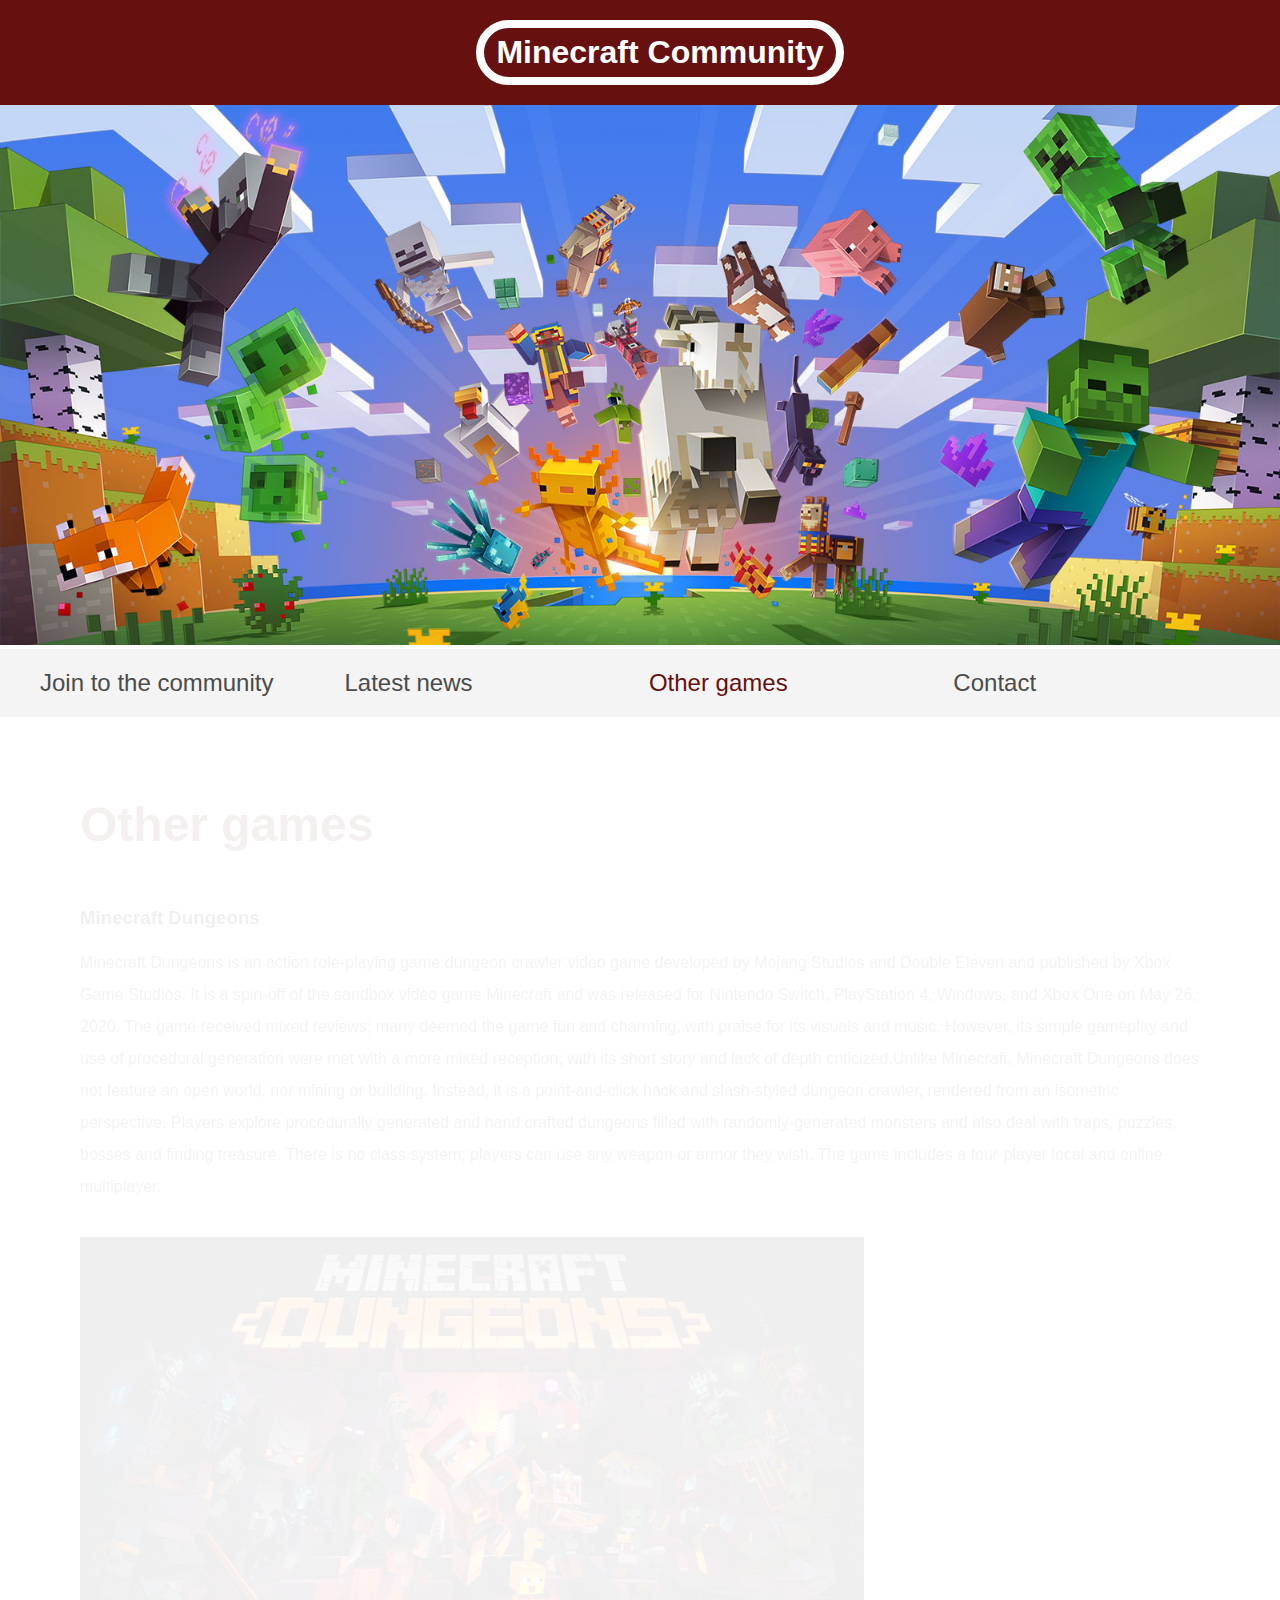
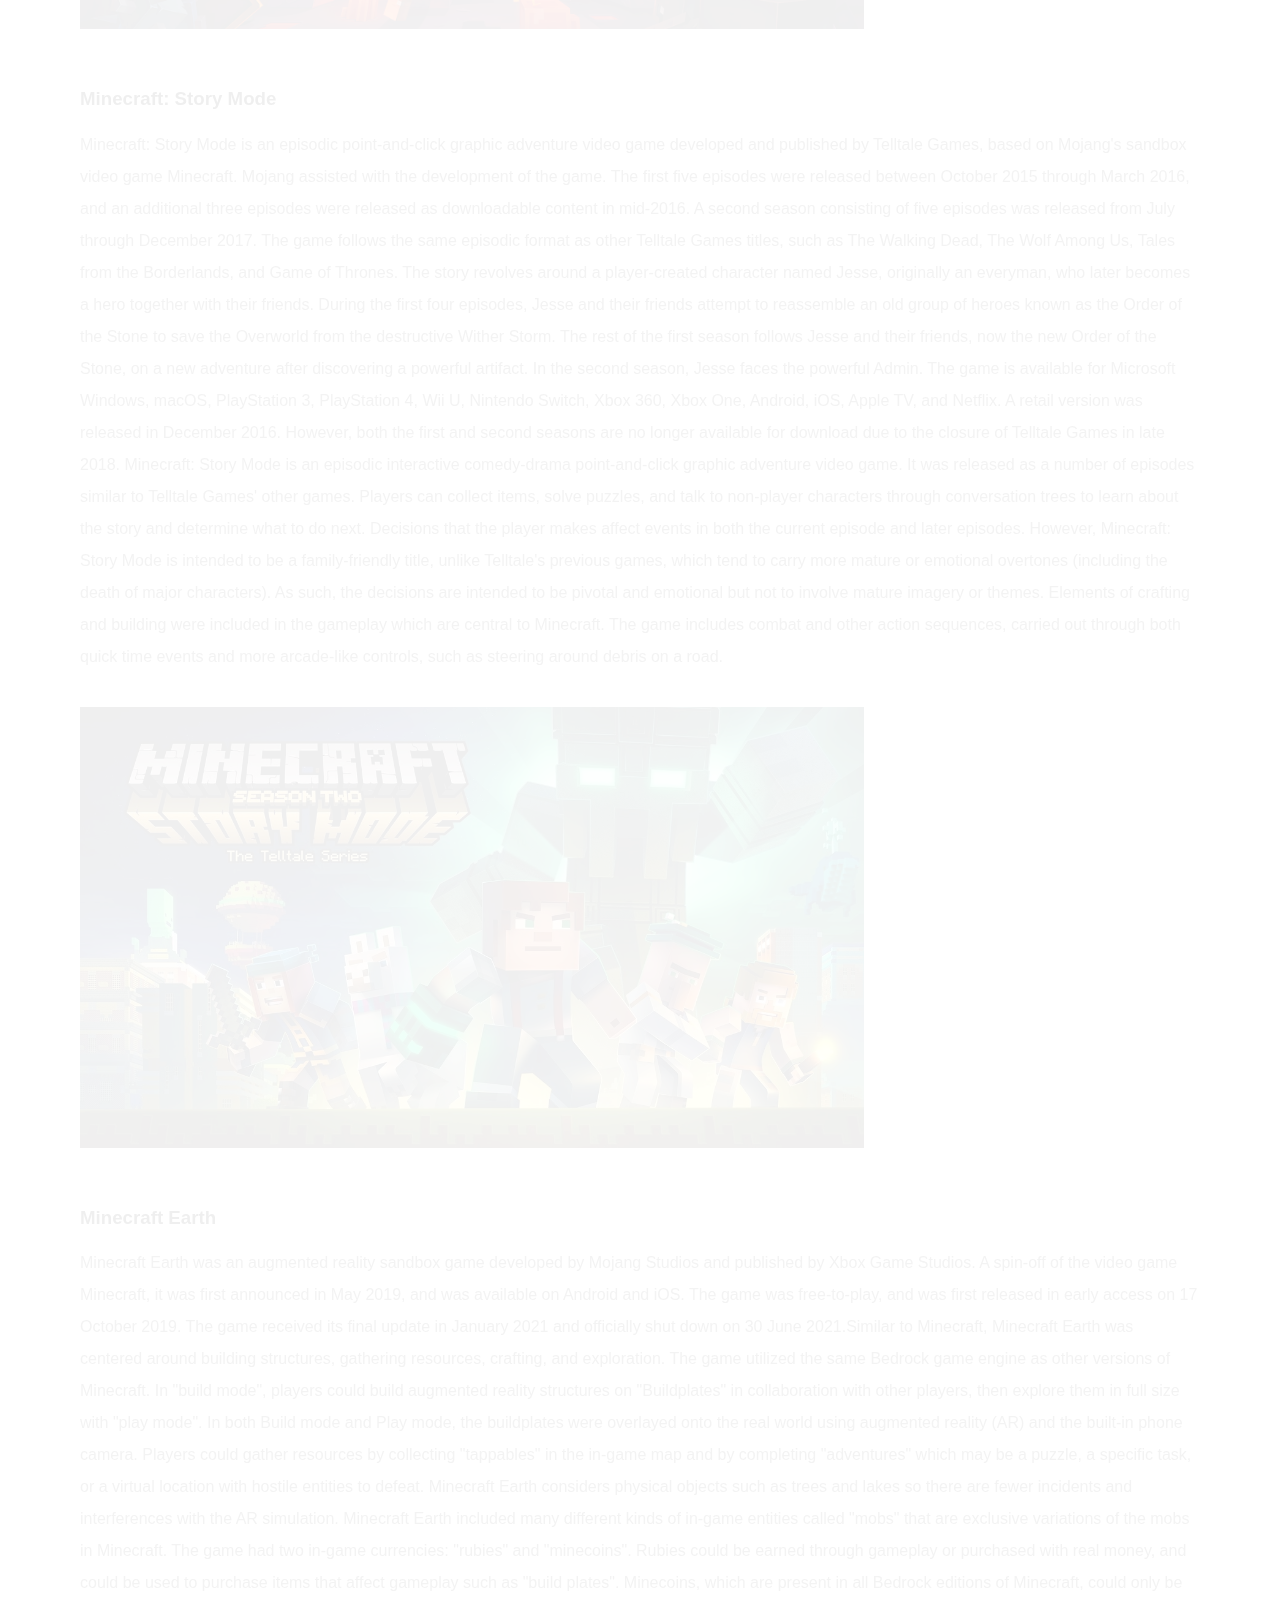
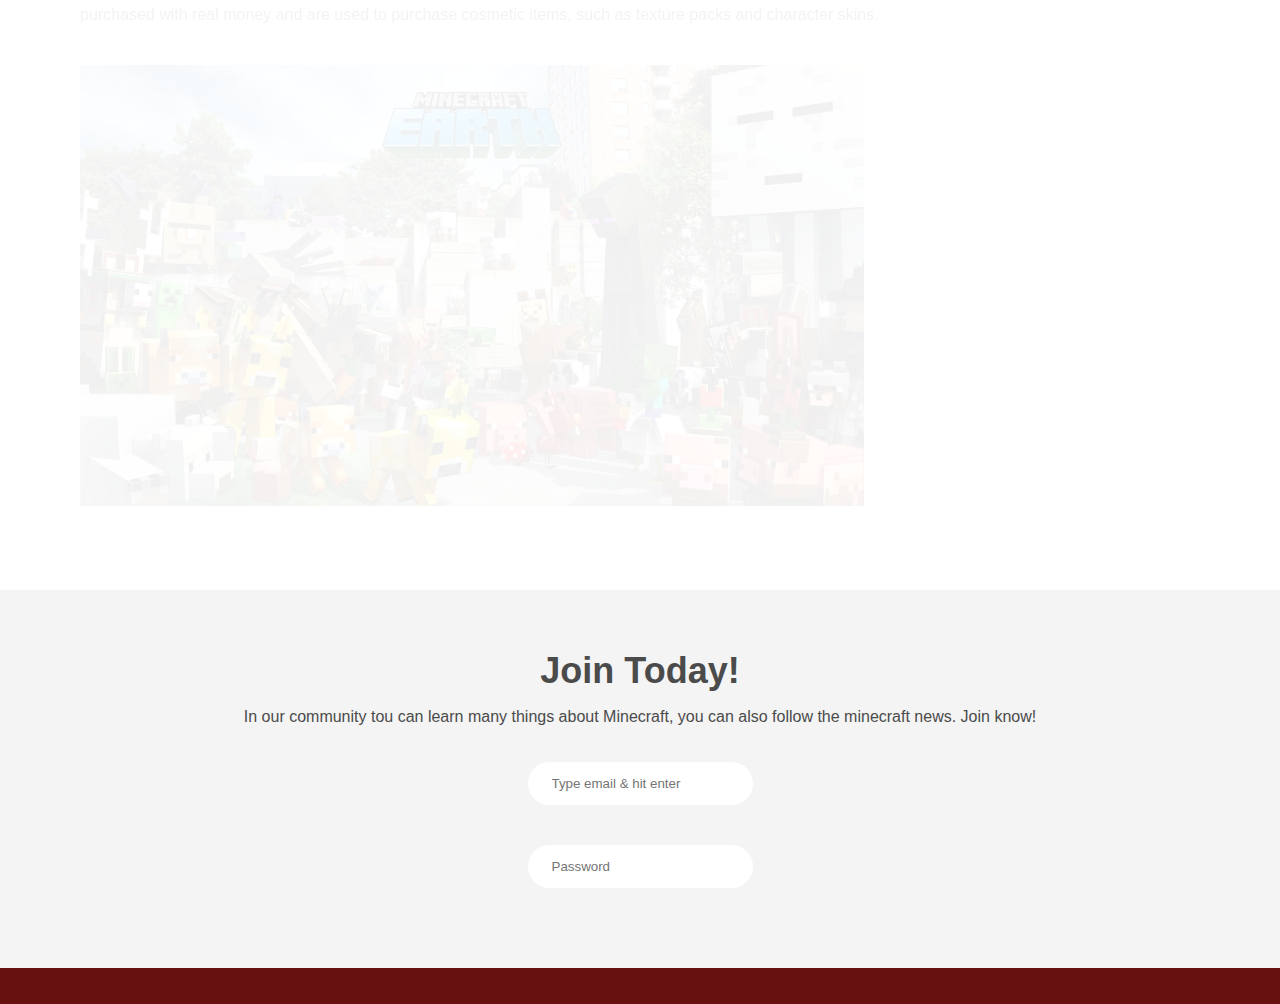
<file: index1.html>
<!DOCTYPE html>
<html lang="ru">
<head>
    <link rel="stylesheet" href="styles1.css">
    <link rel="shortcut icon" href="img/a.png" type="image/x-icon">
    <script src="https://ajax.googleapis.com/ajax/libs/jquery/3.6.0/jquery.min.js"></script>
    <title>Minecraft Community</title>
</head>
<body>
    <script>
        $(document).ready(function() {
            $( '.animate' ).fadeOut( 1 );
            $( '.animate' ).fadeIn( 5000 );
        });
    </script>
    <header>
        <h1>
            Minecraft Community
        </h1>
    </header>
    <section class="banner">
        <img src="img/banner.png" alt="banner" width="100%">
    </section>
    <nav class="main-nav">
        <ul>
            <li>
                <a href="index.html">Join to the community</a>
            </li>
            <li>
                <a href="index2.html">Latest news</a>
            </li>
            <li>
                <a class="join">Other games</a>
            </li>
            <li>
                <a href="index3.html"> Contact</a>
            </li>
        </ul>
    </nav>
    <main class = "animate">
        <article>
            <h2>
               Other games 
            </h2>
            <br><br>
             <h3>
                Minecraft Dungeons
             </h3>
             <p>
                Minecraft Dungeons is an action role-playing game dungeon crawler video game developed by Mojang Studios and Double Eleven and published by Xbox Game Studios. It is a spin-off of the sandbox video game Minecraft and was released for Nintendo Switch, PlayStation 4, Windows, and Xbox One on May 26, 2020. The game received mixed reviews; many deemed the game fun and charming, with praise for its visuals and music. However, its simple gameplay and use of procedural generation were met with a more mixed reception, with its short story and lack of depth criticized.Unlike Minecraft, Minecraft Dungeons does not feature an open world, nor mining or building. Instead, it is a point-and-click hack and slash-styled dungeon crawler, rendered from an isometric perspective. Players explore procedurally generated and hand crafted dungeons filled with randomly-generated monsters and also deal with traps, puzzles, bosses and finding treasure. There is no class system; players can use any weapon or armor they wish. The game includes a four-player local and online multiplayer.
            </p>
            <br>
            <img src="img/imgd.jpg" alt="gg" width="70%" class="gg">
            <br><br><br>
            <h3>
                Minecraft: Story Mode
            </h3>
            <p>
                Minecraft: Story Mode is an episodic point-and-click graphic adventure video game developed and published by Telltale Games, based on Mojang's sandbox video game Minecraft. Mojang assisted with the development of the game. The first five episodes were released between October 2015 through March 2016, and an additional three episodes were released as downloadable content in mid-2016. A second season consisting of five episodes was released from July through December 2017.

The game follows the same episodic format as other Telltale Games titles, such as The Walking Dead, The Wolf Among Us, Tales from the Borderlands, and Game of Thrones. The story revolves around a player-created character named Jesse, originally an everyman, who later becomes a hero together with their friends. During the first four episodes, Jesse and their friends attempt to reassemble an old group of heroes known as the Order of the Stone to save the Overworld from the destructive Wither Storm. The rest of the first season follows Jesse and their friends, now the new Order of the Stone, on a new adventure after discovering a powerful artifact. In the second season, Jesse faces the powerful Admin.

The game is available for Microsoft Windows, macOS, PlayStation 3, PlayStation 4, Wii U, Nintendo Switch, Xbox 360, Xbox One, Android, iOS, Apple TV, and Netflix. A retail version was released in December 2016. However, both the first and second seasons are no longer available for download due to the closure of Telltale Games in late 2018.
Minecraft: Story Mode is an episodic interactive comedy-drama point-and-click graphic adventure video game. It was released as a number of episodes similar to Telltale Games' other games. Players can collect items, solve puzzles, and talk to non-player characters through conversation trees to learn about the story and determine what to do next. Decisions that the player makes affect events in both the current episode and later episodes. However, Minecraft: Story Mode is intended to be a family-friendly title, unlike Telltale's previous games, which tend to carry more mature or emotional overtones (including the death of major characters). As such, the decisions are intended to be pivotal and emotional but not to involve mature imagery or themes. Elements of crafting and building were included in the gameplay which are central to Minecraft. The game includes combat and other action sequences, carried out through both quick time events and more arcade-like controls, such as steering around debris on a road.
            </p>
            <br>
            <img src="img/msm.jpeg" alt="gg" class='ggg' width="70%">
            <br><br><br>
            <h3>
                Minecraft Earth
            </h3>
            <p>Minecraft Earth was an augmented reality sandbox game developed by Mojang Studios and published by Xbox Game Studios. A spin-off of the video game Minecraft, it was first announced in May 2019, and was available on Android and iOS. The game was free-to-play, and was first released in early access on 17 October 2019. The game received its final update in January 2021 and officially shut down on 30 June 2021.Similar to Minecraft, Minecraft Earth was centered around building structures, gathering resources, crafting, and exploration. The game utilized the same Bedrock game engine as other versions of Minecraft. In "build mode", players could build augmented reality structures on "Buildplates" in collaboration with other players, then explore them in full size with "play mode". In both Build mode and Play mode, the buildplates were overlayed onto the real world using augmented reality (AR) and the built-in phone camera. Players could gather resources by collecting "tappables" in the in-game map and by completing "adventures" which may be a puzzle, a specific task, or a virtual location with hostile entities to defeat. Minecraft Earth considers physical objects such as trees and lakes so there are fewer incidents and interferences with the AR simulation.

                Minecraft Earth included many different kinds of in-game entities called "mobs" that are exclusive variations of the mobs in Minecraft. The game had two in-game currencies: "rubies" and "minecoins". Rubies could be earned through gameplay or purchased with real money, and could be used to purchase items that affect gameplay such as "build plates". Minecoins, which are present in all Bedrock editions of Minecraft, could only be purchased with real money and are used to purchase cosmetic items, such as texture packs and character skins.
            </p>
            <br>
            <img src="img/me.jpg" alt="gg" class='gggg' width="70%">
        </article>
    </main>
    <section class="join">
        <h2>
            Join Today!
        </h2>
        <p>
            In our community tou can learn many things about Minecraft, you can also follow the minecraft news. Join know!
        </p>
        <form><input type="email" name="email" placeholder="Type email & hit enter" required></form>
        <form><input type="password" name="email" placeholder="Password" required></form>
    </section>
    <footer>
        <p class="copyright">
             
        </p>
    </footer>
</body>
</html>
</file>
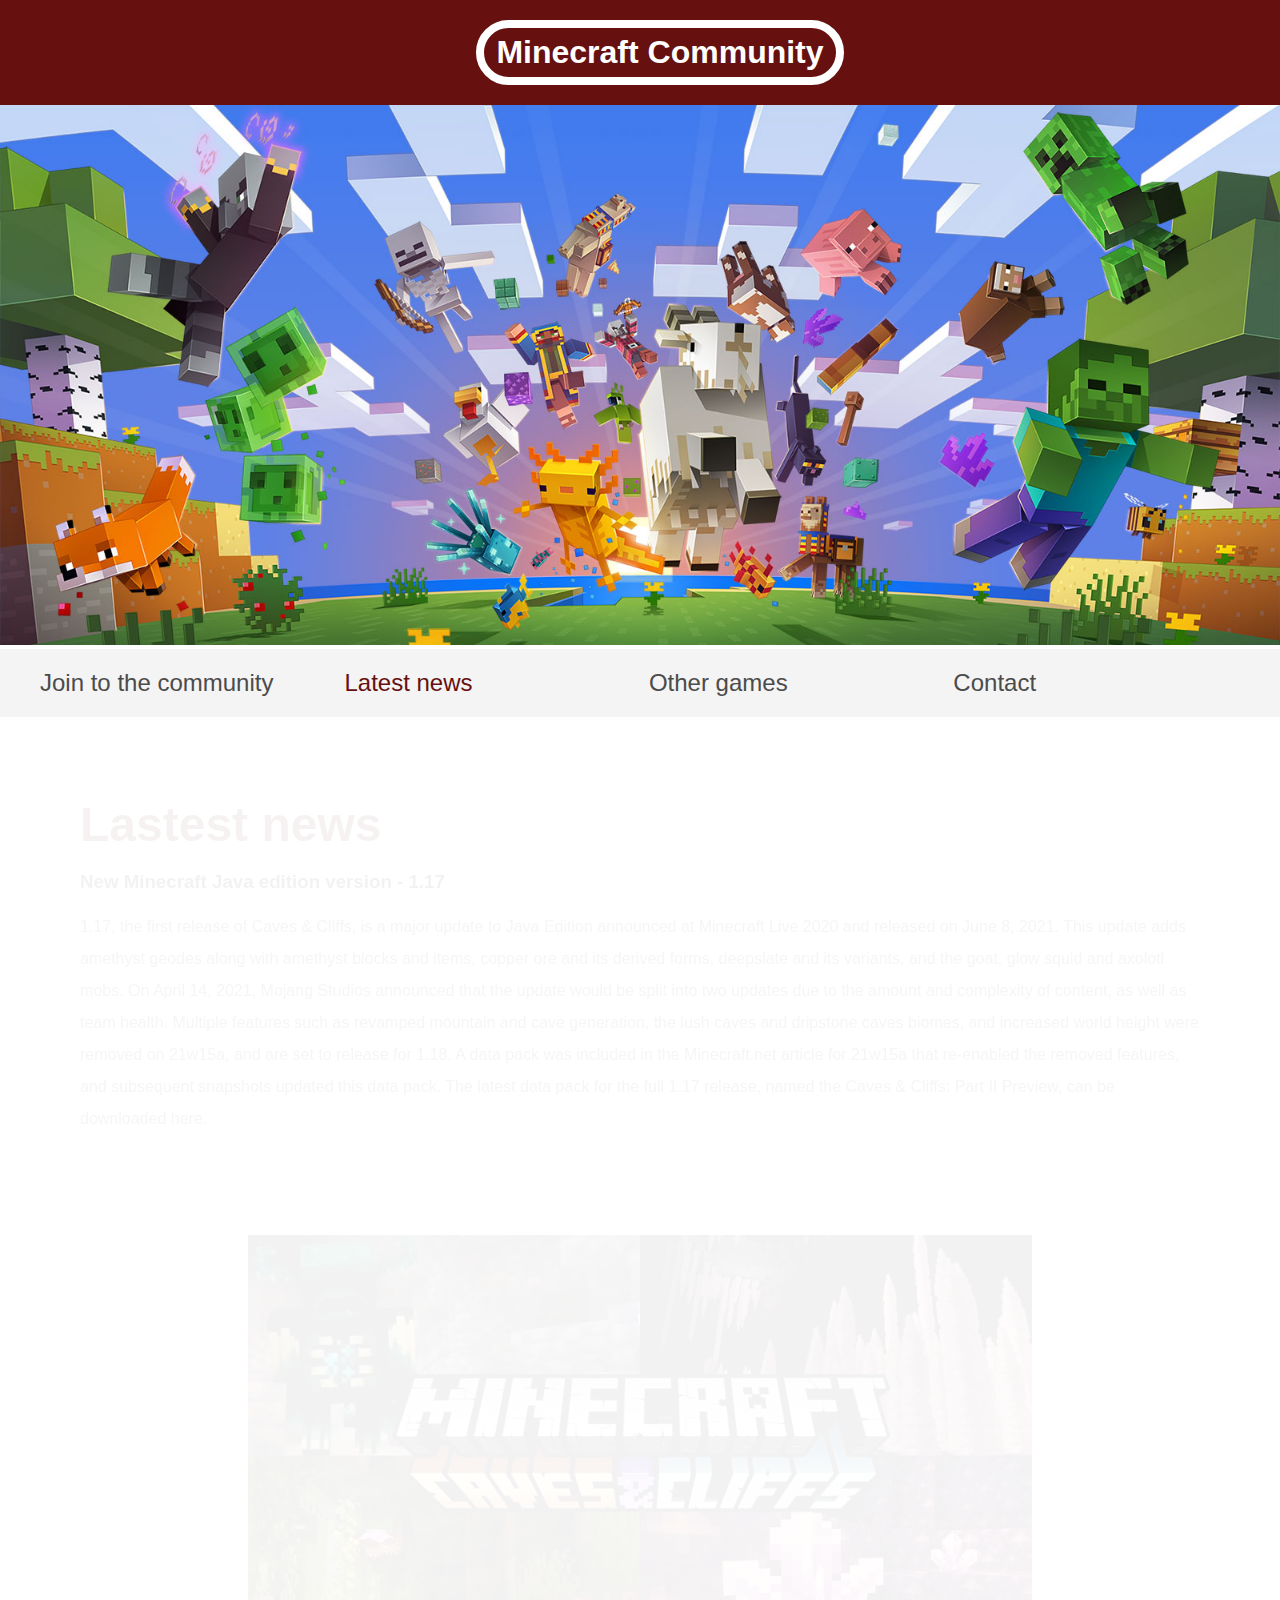
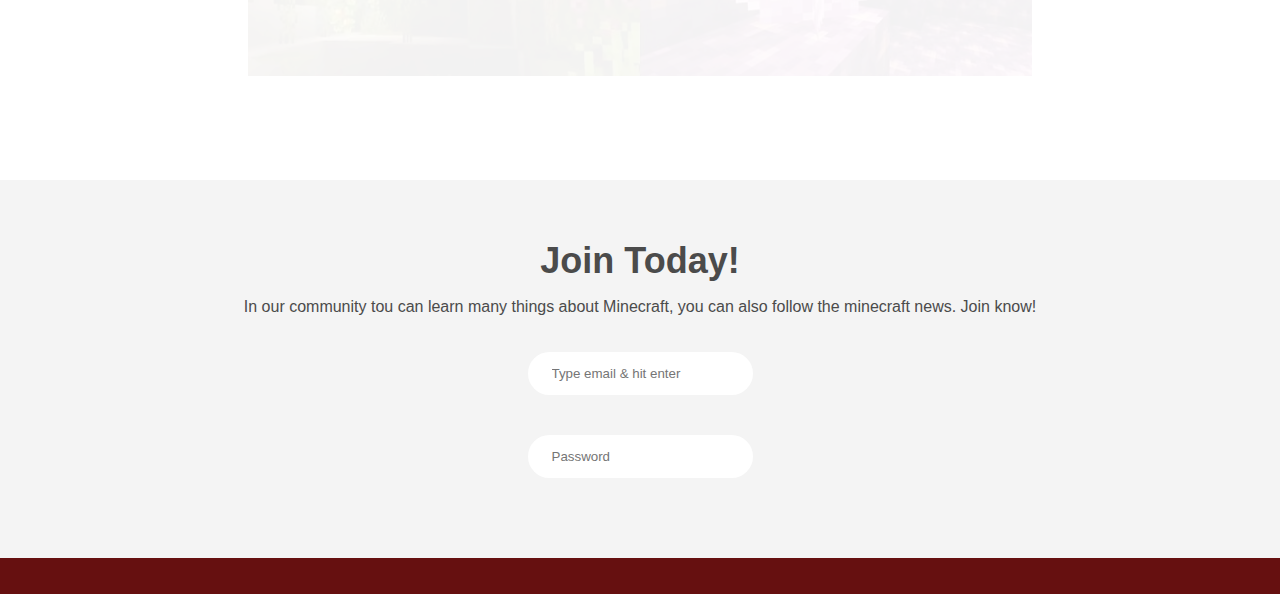
<file: index2.html>
<!DOCTYPE html>
<html lang="ru">
<head>
    <link rel="stylesheet" href="styles.css">
    <link rel="shortcut icon" href="img/a.png" type="image/x-icon" >
    <script src="https://ajax.googleapis.com/ajax/libs/jquery/3.6.0/jquery.min.js"></script>
    <title>Minecraft Community</title>
</head>
<body>
    <script>
        $(document).ready(function() {
            $( '.animate' ).fadeOut( 1 );
            $( '.animate' ).fadeIn( 5000 );
        });
    </script>
    <header>
        <h1>
            Minecraft Community
        </h1>
    </header>
    <section class="banner">
        <img src="img/banner.png" alt="banner" width="100%">
    </section>
    <nav class="main-nav">
        <ul>
            <li>
                <a href="index.html">Join to the community</a>
            </li>
            <li>
                <a class="join">Latest news</a>
            </li>
            <li>
                <a href="index1.html">Other games</a>
            </li>
            <li>
                <a href="index3.html"> Contact</a>
            </li>
        </ul>
    </nav>
    <main class = "animate">
        <article>
            <h2>
                Lastest news
            </h2>
            <h3>
                New Minecraft Java edition version - 1.17
            </h3>
            <p>
                1.17, the first release of Caves & Cliffs, is a major update to Java Edition announced at Minecraft Live 2020 and released on June 8, 2021. This update adds amethyst geodes along with amethyst blocks and items, copper ore and its derived forms, deepslate and its variants, and the goat, glow squid and axolotl mobs.

                On April 14, 2021, Mojang Studios announced that the update would be split into two updates due to the amount and complexity of content, as well as team health. Multiple features such as revamped mountain and cave generation, the lush caves and dripstone caves biomes, and increased world height were removed on 21w15a, and are set to release for 1.18. A data pack was included in the Minecraft.net article for 21w15a that re-enabled the removed features, and subsequent snapshots updated this data pack. The latest data pack for the full 1.17 release, named the Caves & Cliffs: Part II Preview, can be downloaded here.
            </p>

        </article>
        <ul class="images">
            <li>
                <img src="img/imgs.jpg" alt="mario" width="150%">
            </li>
        </ul>
    </main>
    <section class="join">
        <h2>
            Join Today!
        </h2>
        <p>
            In our community tou can learn many things about Minecraft, you can also follow the minecraft news. Join know!
        </p>
        <form><input type="email" name="email" placeholder="Type email & hit enter" required></form>
        <form><input type="password" name="email" placeholder="Password" required></form>
    </section>
    <footer>
        <p class="copyright">
            
        </p>
    </footer>
</body>
</html>
</file>
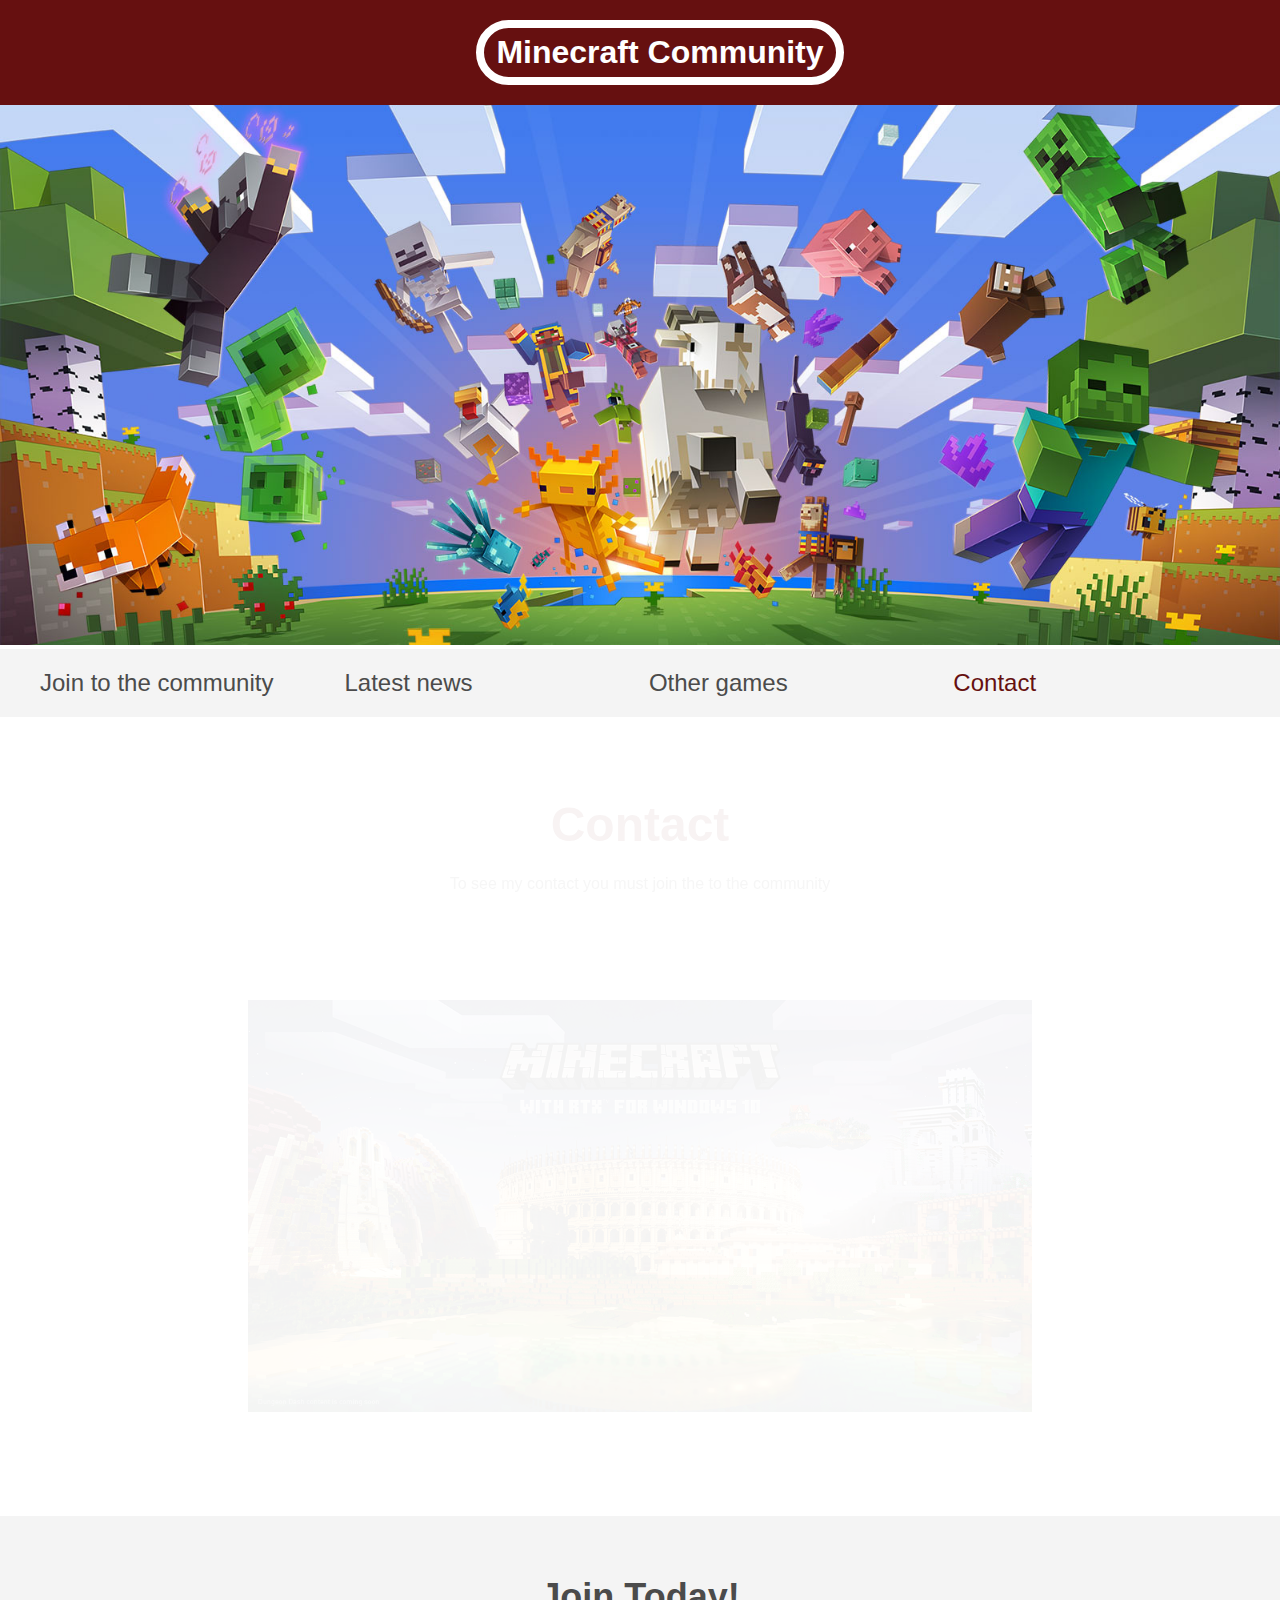
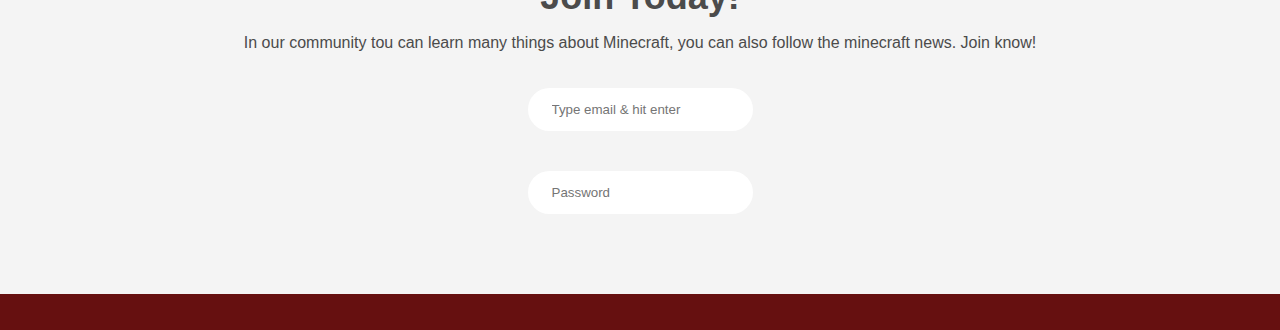
<file: index3.html>
<!DOCTYPE html>
<html lang="ru">
<head>
    <link rel="stylesheet" href="styles3.css">
    <link rel="shortcut icon" href="img/a.png" type="image/x-icon" >
    <script src="https://ajax.googleapis.com/ajax/libs/jquery/3.6.0/jquery.min.js"></script>
    <title>Minecraft Community</title>
</head>
<body>
    <script>
        $(document).ready(function() {
            $( '.animate' ).fadeOut( 1 );
            $( '.animate' ).fadeIn( 5000 );
        });
    </script>
    <header>
        <h1>
            Minecraft Community
        </h1>
    </header>
    <section class="banner">
        <img src="img/banner.png" alt="banner" width="100%">
    </section>
    <nav class="main-nav">
        <ul>
            <li>
                <a href="index.html" >Join to the community</a>
            </li>
            <li>
                <a href="index2.html">Latest news</a>
            </li>
            <li>
                <a href="index1.html">Other games</a>
            </li>
            <li>
                <a href="/contact.html" class="join"> Contact</a>
            </li>
        </ul>
    </nav>
    <main class = "animate">
        <article>
            <h2 align="center">
                Contact
            </h2>
            <p align="center">
                 To see my contact you must join the to the community
            </p>
        </article>
        <ul class="images">
            <li>
                <img src="img/img1.jpg" alt="mario">
            </li>
        </ul>
    </main>
    <section class="join">
        <h2>
            Join Today!
        </h2>
        <p>
            In our community tou can learn many things about Minecraft, you can also follow the minecraft news. Join know!
        </p>
        <form><input type="email" name="email" placeholder="Type email & hit enter" required></form>
        <form><input type="password" name="email" placeholder="Password" required></form>
    </section>
    <footer>
        <p><a name="bottom"></a></p>
        <p class="copyright">
            
        </p>
    </footer>
</body>
</html>
</file>
<file: styles1.css>
body, ul, li, h1, h2, a{
    margin: 0;
    padding: 0;
    font-family: Arial, Helvetica, sans-serif;
}
header{
    background-color: rgb(102, 16, 16);
    padding: 20px;
    text-align: center;
    position: fixed;
    width: 100%;
    z-index: 1;
    top: 0;
    left:0;
}

header h1{
    color: white;
    border: 8px solid white;
    padding: 6px 12px;
    display: inline-block;
    border-radius: 36px;
}
.banner{
    position: relative;
}
.banner img{
    max-width: 100%;
    padding-top: 105px
}
.banner .welcome{
    background-color: #FEB614;
    color: white;
    padding: 30px;
    position: absolute;
    left: 0;
    top: 30%;   
}
.banner h2{
    font-size: 74px;
}
.banner h2 span{
    font-size: 1.3em ;
}

nav{
    background-color: #f4f4f4;
    padding: 20px;
    position: sticky;
    top: 105px;
}
nav ul{
    white-space: nowrap;
    max-width: 1200px;
    margin: 0 auto;

}
nav li{
    width: 25%;
    display: inline-block;
    font-size: 24px;

}
nav li a{
    text-decoration: none;
    color: #4b4b4b;
}

nav li a.join{
    color: rgb(102, 16, 16);
}

main{
    max-width: 100%;
    width: 1200px;
    margin: 80px auto;
    padding: 0 40px;
    box-sizing: border-box;

}

article h2{
    color:rgb(102, 16, 16);
    font-size: 48px;
}

article p{
    line-height: 2em;
    color: #4b4b4b;
}

.images{
    text-align: center;
    margin: 80px 0;
    white-space: nowrap;
}
.images li{
    display: inline-block;
    width: 70%;
    margin: 20px 5%;
}
.images li img{
    max-width: 100%;

}
section.join{
    background: #f4f4f4;
    text-align: center;
    padding: 60px 20px;
    color: #4b4b4b;
}
section.join h2{
    font-size: 36px;
}
form input{
    margin: 20px 0;
    padding: 10px 20px ;
    font-size: 24 px;
    border-radius: 28px;
    border: 4px solid white;
}
footer{
    background: rgb(102, 16, 16);
    color: white;
    padding: 10px;
    text-align: center;
}

nav li a:hover{
 text-decoration: underline;
}

}

form input:focus{
    border: 4px dashed #4b4b4b;

}

form input:valid{
    border: 4px dashed greenyellow;

}

h4 a.Join{
    font-size: 30px;
    color:rgb(102, 16, 16);
    text-align: center;  
}
</file>
<file: styles.css>
body, ul, li, h1, h2, a{
    margin: 0;
    padding: 0;
    font-family: Arial, Helvetica, sans-serif;
}
header{
    background-color: rgb(102, 16, 16);
    padding: 20px;
    text-align: center;
    position: fixed;
    width: 100%;
    z-index: 1;
    top: 0;
    left:0;
}

header h1{
    color: white;
    border: 8px solid white;
    padding: 6px 12px;
    display: inline-block;
    border-radius: 36px;
}
.banner{
    position: relative;
}
.banner img{
    max-width: 100%;
    padding-top: 105px
}
.banner .welcome{
    background-color: #FEB614;
    color: white;
    padding: 30px;
    position: absolute;
    left: 0;
    top: 30%;   
}
.banner h2{
    font-size: 74px;
}
.banner h2 span{
    font-size: 1.3em ;
}

nav{
    background-color: #f4f4f4;
    padding: 20px;
    position: sticky;
    top: 105px;
}
nav ul{
    white-space: nowrap;
    max-width: 1200px;
    margin: 0 auto;

}
nav li{
    width: 25%;
    display: inline-block;
    font-size: 24px;

}
nav li a{
    text-decoration: none;
    color: #4b4b4b;
}

nav li a.join{
    color: rgb(102, 16, 16);
}

main{
    max-width: 100%;
    width: 1200px;
    margin: 80px auto;
    padding: 0 40px;
    box-sizing: border-box;

}

article h2{
    color:rgb(102, 16, 16);
    font-size: 48px;
}

article p{
    line-height: 2em;
    color: #4b4b4b;
}

.images{
    text-align: center;
    margin: 80px 0;
    white-space: nowrap;
}
.images li{
    display: inline-block;
    width: 70%;
    margin: 20px 5%;
}
.images li img{
    max-width: 100%;

}
section.join{
    background: #f4f4f4;
    text-align: center;
    padding: 60px 20px;
    color: #4b4b4b;
}
section.join h2{
    font-size: 36px;
}
form input{
    margin: 20px 0;
    padding: 10px 20px ;
    font-size: 24 px;
    border-radius: 28px;
    border: 4px solid white;
}
footer{
    background: rgb(102, 16, 16);
    color: white;
    padding: 10px;
    text-align: center;
}

nav li a:hover{
 text-decoration: underline;
}

}

form input:focus{
    border: 4px dashed #4b4b4b;

}

form input:valid{
    border: 4px dashed greenyellow;

}
.gg{
    align: center;
}
.ggg{
    align: center;
}
.gggg{
    align: center;
}

h4 a.Join{
    font-size: 30px;
    color:rgb(102, 16, 16);
    text-align: center;  
}
</file>
<file: styles3.css>
body, ul, li, h1, h2, a{
    margin: 0;
    padding: 0;
    font-family: Arial, Helvetica, sans-serif;
}
header{
    background-color: rgb(102, 16, 16);
    padding: 20px;
    text-align: center;
    position: fixed;
    width: 100%;
    z-index: 1;
    top: 0;
    left:0;
}

header h1{
    color: white;
    border: 8px solid white;
    padding: 6px 12px;
    display: inline-block;
    border-radius: 36px;
}
.banner{
    position: relative;
}
.banner img{
    max-width: 100%;
    padding-top: 105px
}
.banner .welcome{
    background-color: #FEB614;
    color: white;
    padding: 30px;
    position: absolute;
    left: 0;
    top: 30%;   
}
.banner h2{
    font-size: 74px;
}
.banner h2 span{
    font-size: 1.3em ;
}

nav{
    background-color: #f4f4f4;
    padding: 20px;
    position: sticky;
    top: 105px;
}
nav ul{
    white-space: nowrap;
    max-width: 1200px;
    margin: 0 auto;

}
nav li{
    width: 25%;
    display: inline-block;
    font-size: 24px;

}
nav li a{
    text-decoration: none;
    color: #4b4b4b;
}

nav li a.join{
    color: rgb(102, 16, 16);
}

main{
    max-width: 100%;
    width: 1200px;
    margin: 80px auto;
    padding: 0 40px;
    box-sizing: border-box;

}

article h2{
    color:rgb(102, 16, 16);
    font-size: 48px;
}

article p{
    line-height: 2em;
    color: #4b4b4b;
}

.images{
    text-align: center;
    margin: 80px 0;
    white-space: nowrap;
}
.images li{
    display: inline-block;
    width: 70%;
    margin: 20px 5%;
}
.images li img{
    max-width: 100%;

}
section.join{
    background: #f4f4f4;
    text-align: center;
    padding: 60px 20px;
    color: #4b4b4b;
}
section.join h2{
    font-size: 36px;
}
form input{
    margin: 20px 0;
    padding: 10px 20px ;
    font-size: 24 px;
    border-radius: 28px;
    border: 4px solid white;
}
footer{
    background: rgb(102, 16, 16);
    color: white;
    padding: 10px;
    text-align: center;
}

nav li a:hover{
 text-decoration: underline;
}



form input:focus{
    border: 4px dashed #4b4b4b;

}

form input:valid{
    border: 4px dashed greenyellow;
}


h4 a.Join{
    font-size: 30px;
    color:rgb(102, 16, 16);
    text-align: center;  
}
</file>
